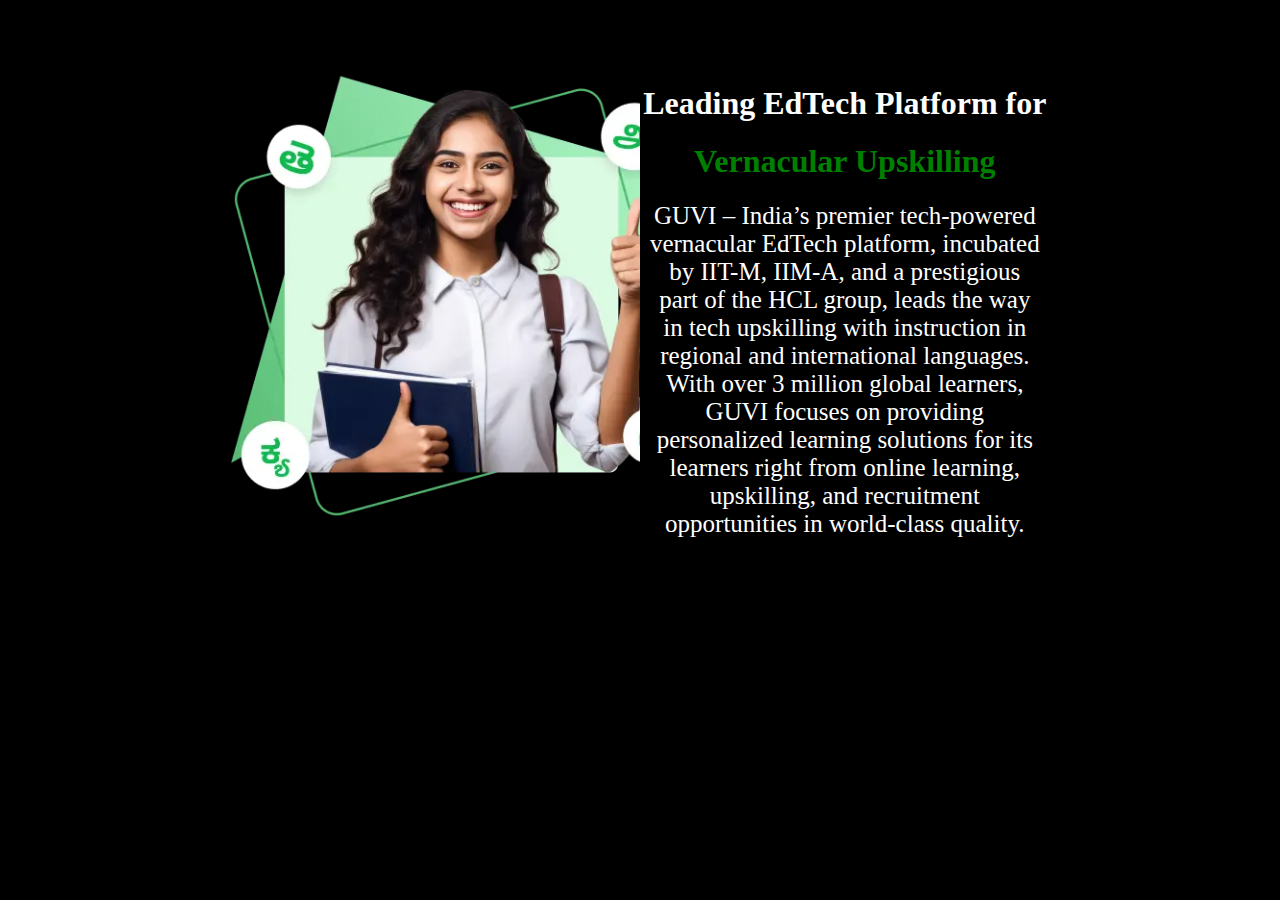
<file: index.html>
<!DOCTYPE html>
<html lang="en">
<head>
    <meta charset="UTF-8">
    <meta name="viewport" content="width=device-width, initial-scale=1.0">
    <link rel="stylesheet" href="style.css">
    <title>Document</title>
  
</head>
<body>


<center><div class="container">
    <div class="left">
        <img src="photo.webp">
    </div>
    <div class="right">
        <h1> Leading EdTech Platform for</h1>
        <h1 class="green">Vernacular Upskilling</h1>
        <p>GUVI – India’s premier tech-powered vernacular EdTech platform, incubated by IIT-M, IIM-A, and a prestigious part of the HCL group, leads the way in tech upskilling with instruction in regional and international languages. With over 3 million global learners, GUVI focuses on providing personalized learning solutions for its learners right from online learning, upskilling, and recruitment opportunities in world-class quality.

        </p>
    </div>
</div>
</center>
    
</body>
</html>
</file>
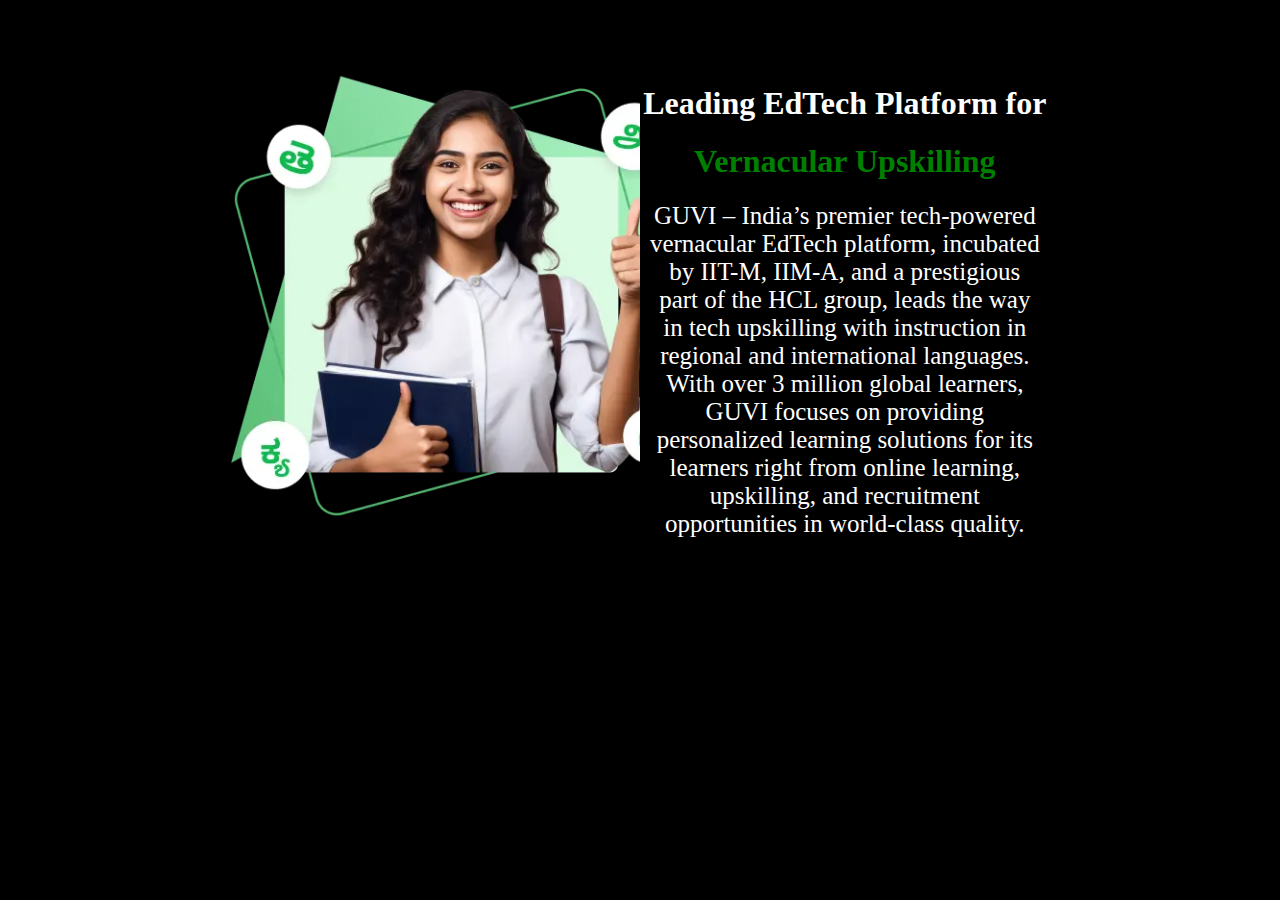
<file: index.html.html>
<!DOCTYPE html>
<html lang="en">
<head>
    <meta charset="UTF-8">
    <meta name="viewport" content="width=device-width, initial-scale=1.0">
    <link rel="stylesheet" href="style.css">
    <title>Document</title>
</head>
<body>


<center><div class="container">
    <div class="left">
        <img src="photo.webp">
    </div>
    <div class="right">
        <h1> Leading EdTech Platform for</h1>
        <h1 class="green">Vernacular Upskilling</h1>
        <p>GUVI – India’s premier tech-powered vernacular EdTech platform, incubated by IIT-M, IIM-A, and a prestigious part of the HCL group, leads the way in tech upskilling with instruction in regional and international languages. With over 3 million global learners, GUVI focuses on providing personalized learning solutions for its learners right from online learning, upskilling, and recruitment opportunities in world-class quality.

        </p>
    </div>
</div>
</center>
    
</body>
</html>
</file>
<file: style.css>
*{
    background-color: black;
    color: white;
}
.container{
    margin-top: 5%;
    width: 65%;
    height: 500px;
}
.left{
    position: absolute;

    width: 32%;
    height: 500px; 
}
.right{
    position: absolute;
 
    width: 32%;
    height:500px;
    left: 50%;
}
.green{
    color: green;
}
p{
    font-size: 25px;
    margin: 2%;
}
img{
      width: 510px;
      padding-top: 1%;
}
</file>
